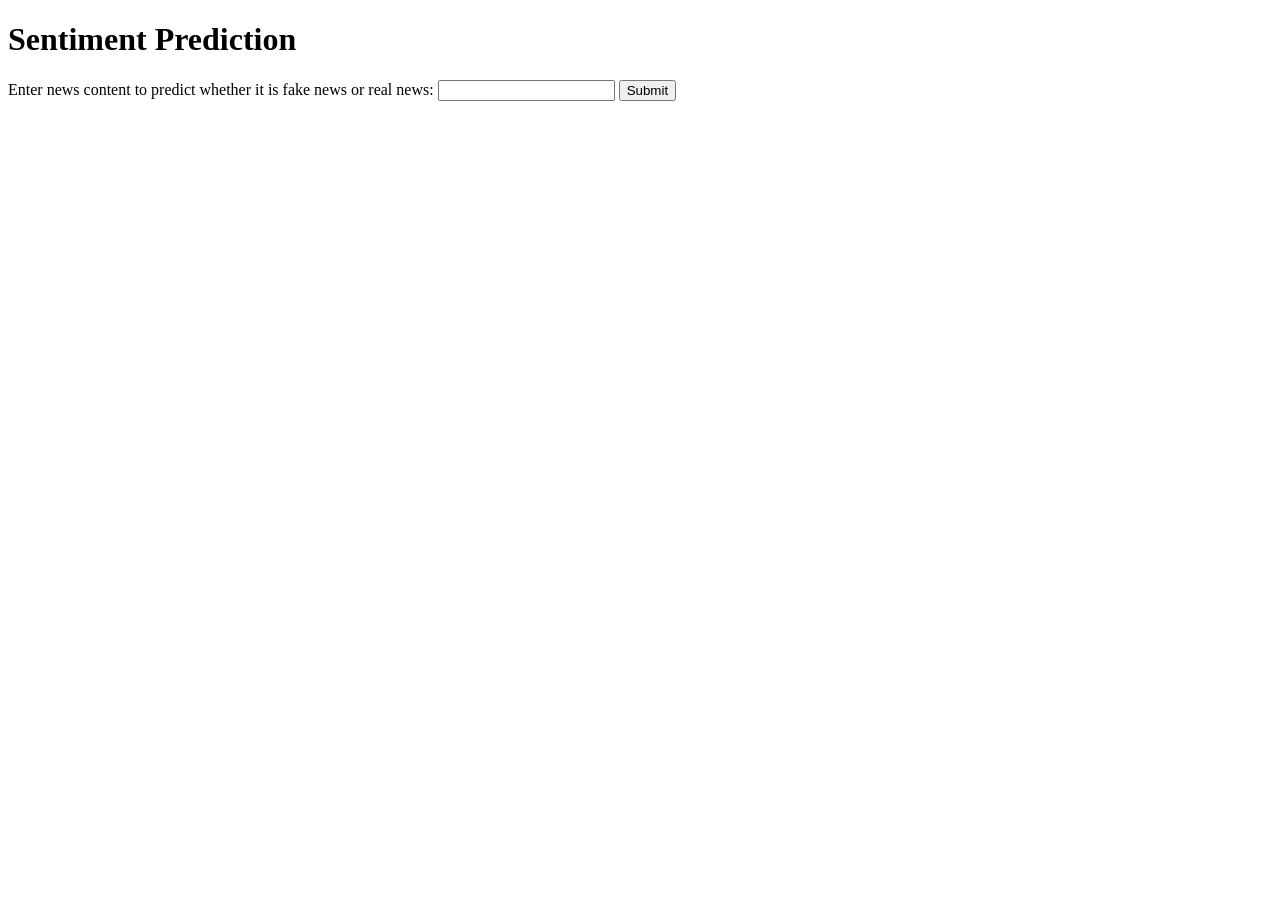
<file: PRA5/templates/index.html>
<!DOCTYPE html>
<html lang="en">
<head>
    <meta charset="UTF-8">
    <meta http-equiv="X-UA-Compatible" content="IE=edge">
    <meta name="viewport" content="width=device-width, initial-scale=1.0">
    <title>Predict whether the news is fake news or real news</title>
</head>
<body>
    <h1>Sentiment Prediction</h1>
    <form action="/predict" method="POST">
        <label for="content">Enter news content to predict whether it is fake news or real news:</label>
        <input type="text" id="content" name="content" required>
        <button type="submit">Submit</button>
    </form>
</body>
</html>
</file>
